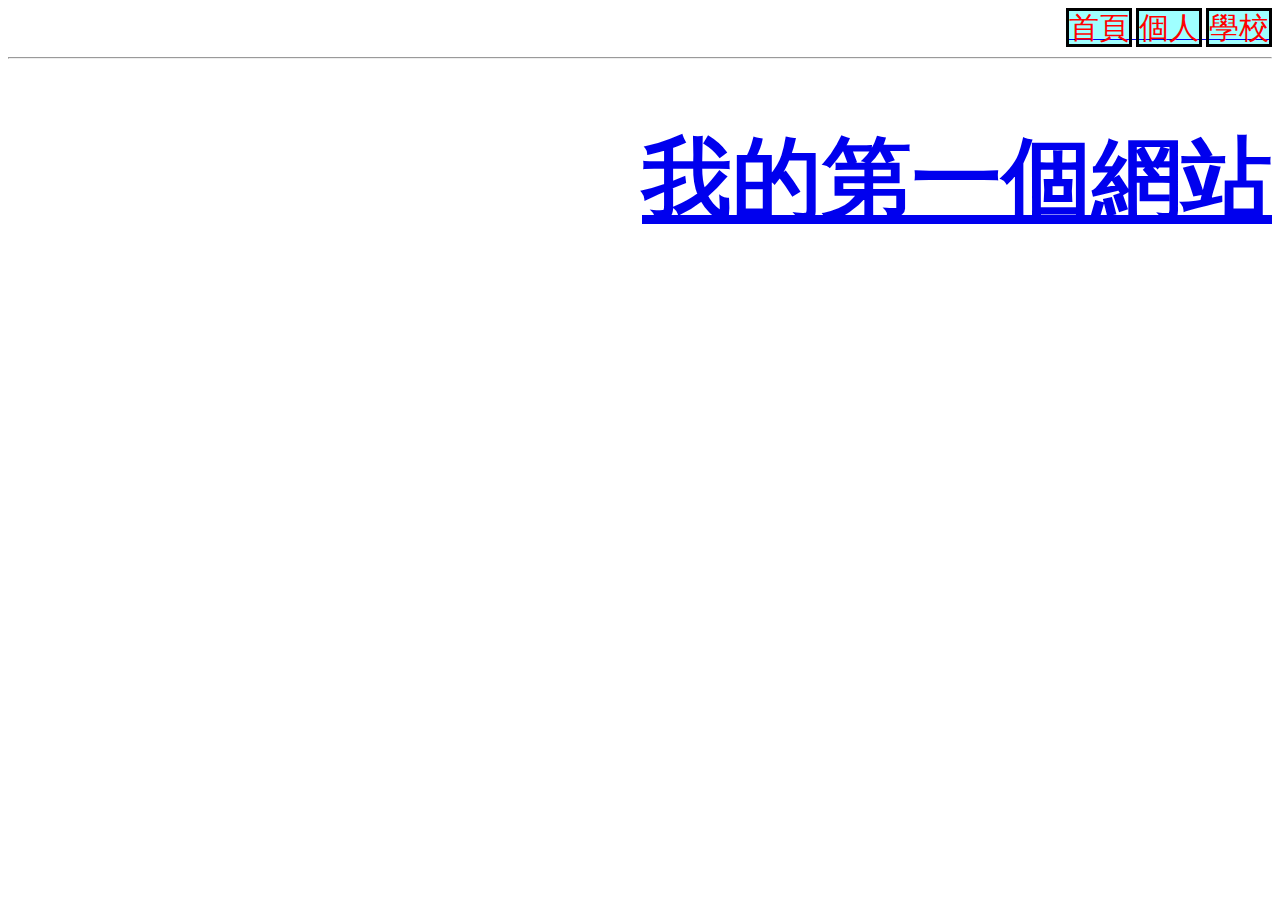
<file: index.html>
<!DOCTYPE html>
<html>
  <head>
    <meta charset="UTF-8">
    <title>我的網站</title>
    <link rel="stylesheet" href="./style.css">
  </head>
  <body>
    <a href="index.html"><div class="btn">首頁</div>
    <a href="person.html"><div class="btn">個人</div>
    <a href="http://www.ncyu.edu.tw"><div class="btn">學校</div>
    <hr>
    <h1>我的第一個網站</h1>
  </body>
</html>
</file>
<file: style.css>
body{
   text-align: right;
}
.btn{
  border: solid 3px black;
  width: 100px;
  height: 100px;
  display: inline;
  font-size: 30px;
  color: red;
  background-color: #9fffff;
}
h1{
  font-size:90px;
  font-family: 標楷體;
}
</file>
